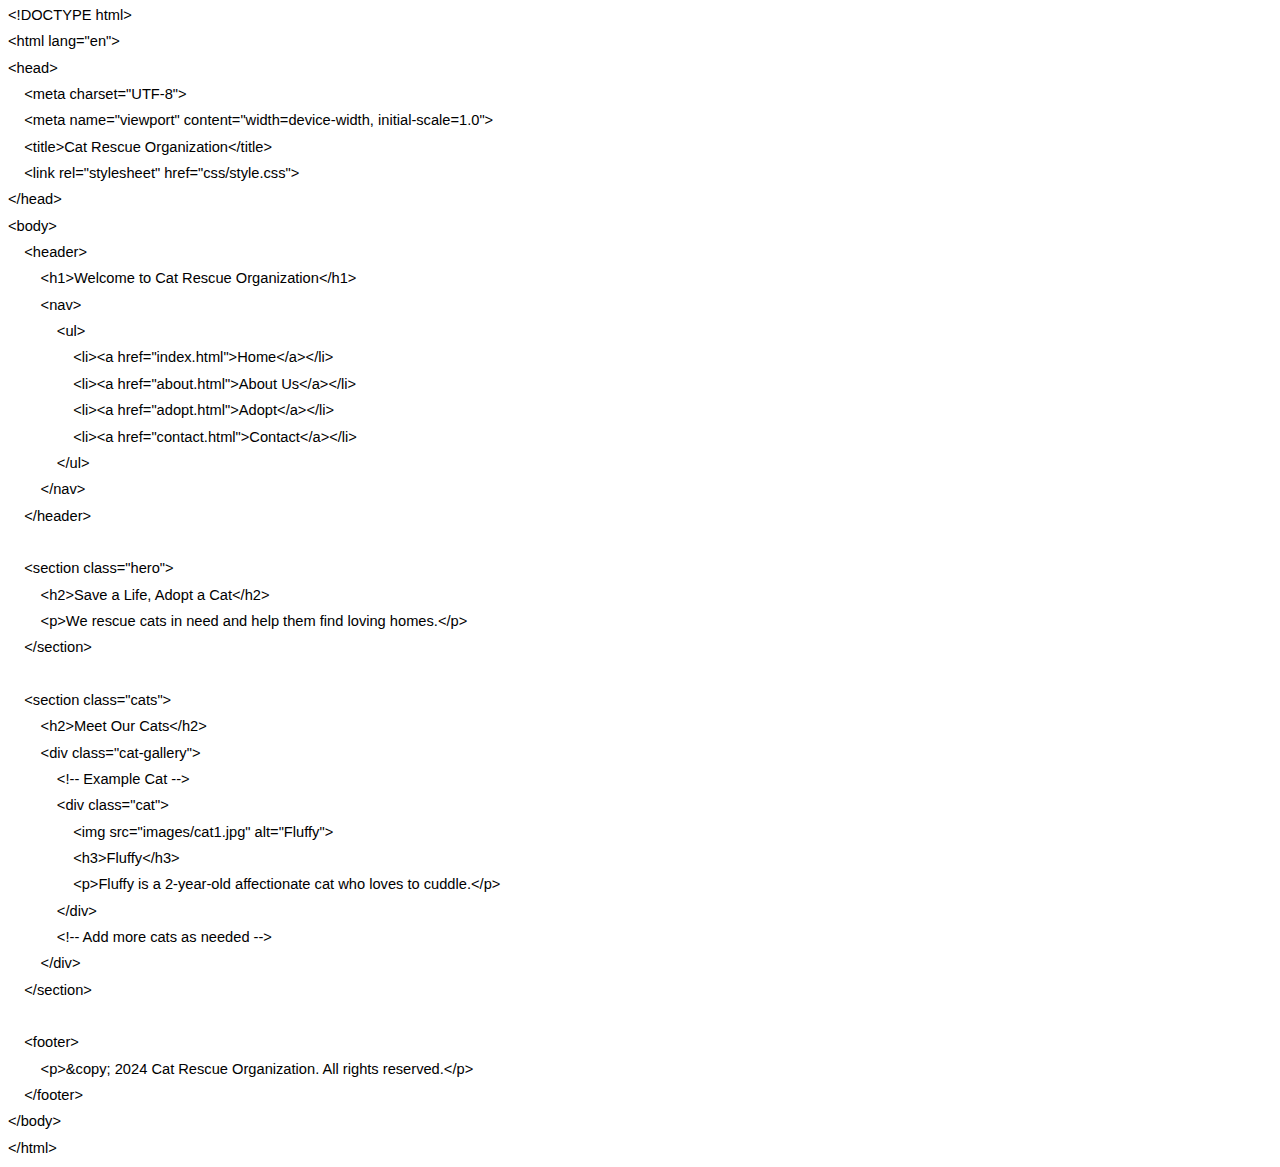
<file: index.htm>
<html>

<head>
<meta http-equiv=Content-Type content="text/html; charset=windows-1252">
<meta name=Generator content="Microsoft Word 15 (filtered)">
<style>
<!--
 /* Font Definitions */
 @font-face
	{font-family:"Cambria Math";
	panose-1:2 4 5 3 5 4 6 3 2 4;}
@font-face
	{font-family:Aptos;}
 /* Style Definitions */
 p.MsoNormal, li.MsoNormal, div.MsoNormal
	{margin-top:0cm;
	margin-right:0cm;
	margin-bottom:8.0pt;
	margin-left:0cm;
	line-height:107%;
	font-size:11.0pt;
	font-family:"Aptos",sans-serif;}
.MsoChpDefault
	{font-size:11.0pt;}
.MsoPapDefault
	{margin-bottom:8.0pt;
	line-height:107%;}
@page WordSection1
	{size:595.3pt 841.9pt;
	margin:72.0pt 72.0pt 72.0pt 72.0pt;}
div.WordSection1
	{page:WordSection1;}
-->
</style>

</head>

<body lang=EN-AU style='word-wrap:break-word'>

<div class=WordSection1>

<p class=MsoNormal>&lt;!DOCTYPE html&gt;</p>

<p class=MsoNormal>&lt;html lang=&quot;en&quot;&gt;</p>

<p class=MsoNormal>&lt;head&gt;</p>

<p class=MsoNormal>��� &lt;meta charset=&quot;UTF-8&quot;&gt;</p>

<p class=MsoNormal>��� &lt;meta name=&quot;viewport&quot;
content=&quot;width=device-width, initial-scale=1.0&quot;&gt;</p>

<p class=MsoNormal>��� &lt;title&gt;Cat Rescue Organization&lt;/title&gt;</p>

<p class=MsoNormal>��� &lt;link rel=&quot;stylesheet&quot;
href=&quot;css/style.css&quot;&gt;</p>

<p class=MsoNormal>&lt;/head&gt;</p>

<p class=MsoNormal>&lt;body&gt;</p>

<p class=MsoNormal>��� &lt;header&gt;</p>

<p class=MsoNormal>������� &lt;h1&gt;Welcome to Cat Rescue
Organization&lt;/h1&gt;</p>

<p class=MsoNormal>������� &lt;nav&gt;</p>

<p class=MsoNormal>����������� &lt;ul&gt;</p>

<p class=MsoNormal>��������������� &lt;li&gt;&lt;a
href=&quot;index.html&quot;&gt;Home&lt;/a&gt;&lt;/li&gt;</p>

<p class=MsoNormal>��������������� &lt;li&gt;&lt;a
href=&quot;about.html&quot;&gt;About Us&lt;/a&gt;&lt;/li&gt;</p>

<p class=MsoNormal>��������������� &lt;li&gt;&lt;a
href=&quot;adopt.html&quot;&gt;Adopt&lt;/a&gt;&lt;/li&gt;</p>

<p class=MsoNormal>��������������� &lt;li&gt;&lt;a
href=&quot;contact.html&quot;&gt;Contact&lt;/a&gt;&lt;/li&gt;</p>

<p class=MsoNormal>����������� &lt;/ul&gt;</p>

<p class=MsoNormal>������� &lt;/nav&gt;</p>

<p class=MsoNormal>��� &lt;/header&gt;</p>

<p class=MsoNormal>��� </p>

<p class=MsoNormal>��� &lt;section class=&quot;hero&quot;&gt;</p>

<p class=MsoNormal>������� &lt;h2&gt;Save a Life, Adopt a Cat&lt;/h2&gt;</p>

<p class=MsoNormal>������� &lt;p&gt;We rescue cats in need and help them find
loving homes.&lt;/p&gt;</p>

<p class=MsoNormal>��� &lt;/section&gt;</p>

<p class=MsoNormal>&nbsp;</p>

<p class=MsoNormal>��� &lt;section class=&quot;cats&quot;&gt;</p>

<p class=MsoNormal>������� &lt;h2&gt;Meet Our Cats&lt;/h2&gt;</p>

<p class=MsoNormal>������� &lt;div class=&quot;cat-gallery&quot;&gt;</p>

<p class=MsoNormal>����������� &lt;!-- Example Cat --&gt;</p>

<p class=MsoNormal>����������� &lt;div class=&quot;cat&quot;&gt;</p>

<p class=MsoNormal>��������������� &lt;img src=&quot;images/cat1.jpg&quot;
alt=&quot;Fluffy&quot;&gt;</p>

<p class=MsoNormal>��������������� &lt;h3&gt;Fluffy&lt;/h3&gt;</p>

<p class=MsoNormal>��������������� &lt;p&gt;Fluffy is a 2-year-old affectionate
cat who loves to cuddle.&lt;/p&gt;</p>

<p class=MsoNormal>����������� &lt;/div&gt;</p>

<p class=MsoNormal>����������� &lt;!-- Add more cats as needed --&gt;</p>

<p class=MsoNormal>������� &lt;/div&gt;</p>

<p class=MsoNormal>��� &lt;/section&gt;</p>

<p class=MsoNormal>&nbsp;</p>

<p class=MsoNormal>��� &lt;footer&gt;</p>

<p class=MsoNormal>������� &lt;p&gt;&amp;copy; 2024 Cat Rescue Organization.
All rights reserved.&lt;/p&gt;</p>

<p class=MsoNormal>��� &lt;/footer&gt;</p>

<p class=MsoNormal>&lt;/body&gt;</p>

<p class=MsoNormal>&lt;/html&gt;</p>

</div>

</body>

</html>
</file>
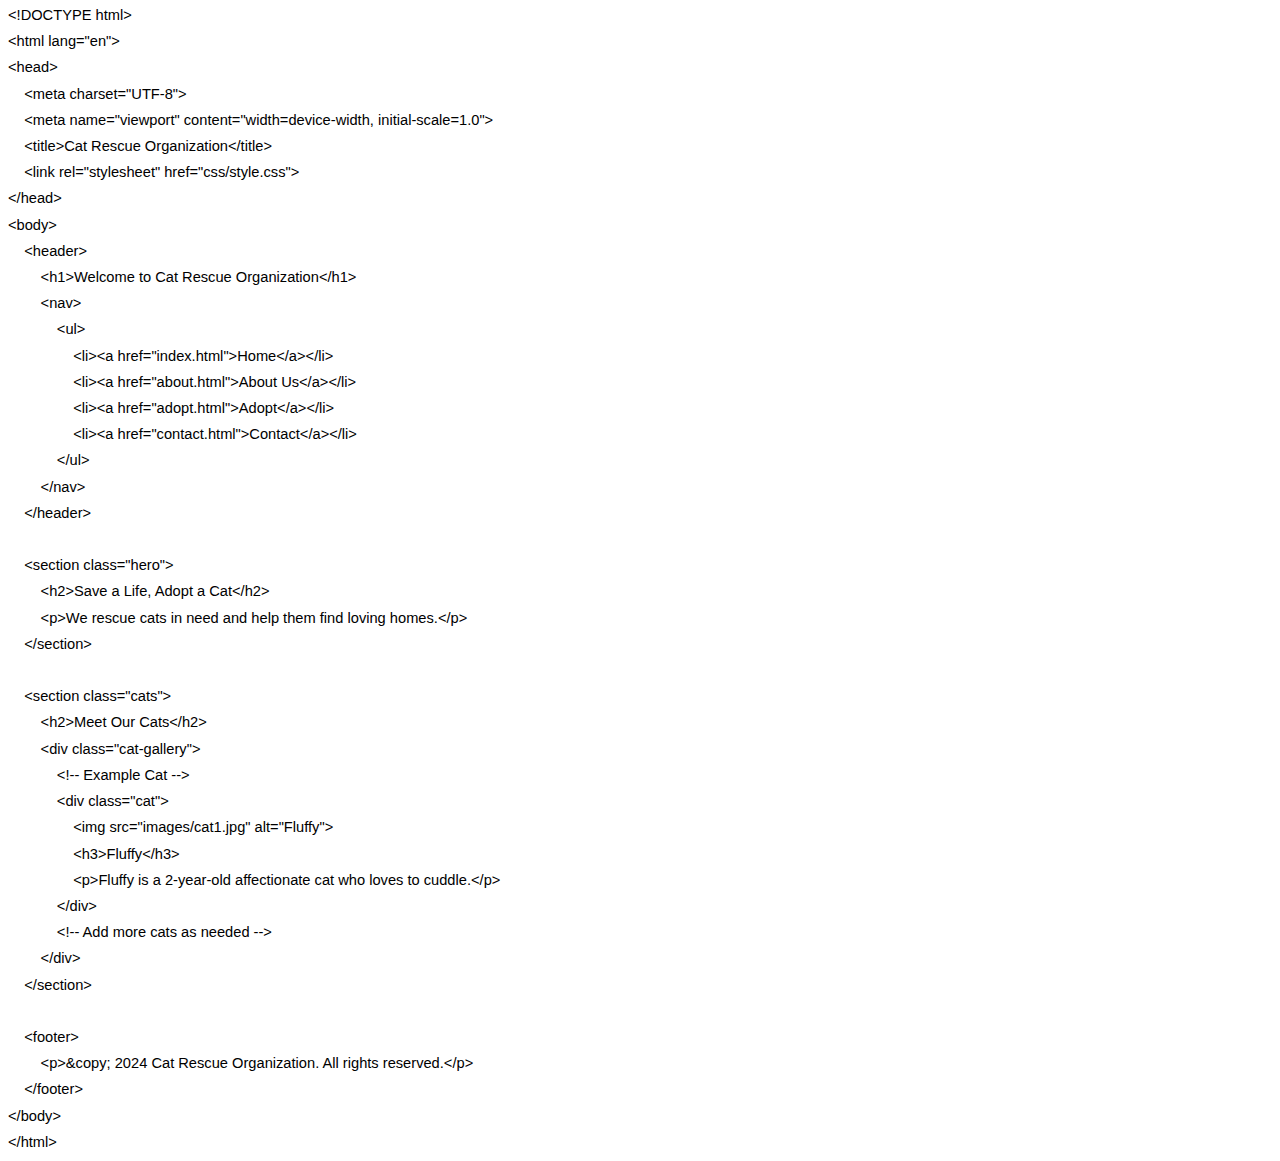
<file: index.html>
<html xmlns:v="urn:schemas-microsoft-com:vml"
xmlns:o="urn:schemas-microsoft-com:office:office"
xmlns:w="urn:schemas-microsoft-com:office:word"
xmlns:m="http://schemas.microsoft.com/office/2004/12/omml"
xmlns="http://www.w3.org/TR/REC-html40">

<head>
<meta http-equiv=Content-Type content="text/html; charset=windows-1252">
<meta name=ProgId content=Word.Document>
<meta name=Generator content="Microsoft Word 15">
<meta name=Originator content="Microsoft Word 15">
<link rel=File-List href="index_files/filelist.xml">
<link rel=themeData href="index_files/themedata.thmx">
<link rel=colorSchemeMapping href="index_files/colorschememapping.xml">
<!--[if gte mso 9]><xml>
 <w:WordDocument>
  <w:TrackMoves>false</w:TrackMoves>
  <w:TrackFormatting/>
  <w:ValidateAgainstSchemas/>
  <w:SaveIfXMLInvalid>false</w:SaveIfXMLInvalid>
  <w:IgnoreMixedContent>false</w:IgnoreMixedContent>
  <w:AlwaysShowPlaceholderText>false</w:AlwaysShowPlaceholderText>
  <w:DoNotPromoteQF/>
  <w:LidThemeOther>EN-AU</w:LidThemeOther>
  <w:LidThemeAsian>X-NONE</w:LidThemeAsian>
  <w:LidThemeComplexScript>X-NONE</w:LidThemeComplexScript>
  <w:Compatibility>
   <w:BreakWrappedTables/>
   <w:SplitPgBreakAndParaMark/>
  </w:Compatibility>
  <w:DocumentVariables>
   <w:__Grammarly_42____i>H4sIAAAAAAAEAKtWckksSQxILCpxzi/NK1GyMqwFAAEhoTITAAAA</w:__Grammarly_42____i>
   <w:__Grammarly_42___1>H4sIAAAAAAAEAKtWcslP9kxRslIyNDY2szSxMLYwsTQ3NTIzNzBT0lEKTi0uzszPAykwrAUAmuXrvCwAAAA=</w:__Grammarly_42___1>
  </w:DocumentVariables>
  <w:BrowserLevel>MicrosoftInternetExplorer4</w:BrowserLevel>
  <m:mathPr>
   <m:mathFont m:val="Cambria Math"/>
   <m:brkBin m:val="before"/>
   <m:brkBinSub m:val="&#45;-"/>
   <m:smallFrac m:val="off"/>
   <m:dispDef/>
   <m:lMargin m:val="0"/>
   <m:rMargin m:val="0"/>
   <m:defJc m:val="centerGroup"/>
   <m:wrapIndent m:val="1440"/>
   <m:intLim m:val="subSup"/>
   <m:naryLim m:val="undOvr"/>
  </m:mathPr></w:WordDocument>
</xml><![endif]--><!--[if gte mso 9]><xml>
 <w:LatentStyles DefLockedState="false" DefUnhideWhenUsed="false"
  DefSemiHidden="false" DefQFormat="false" DefPriority="99"
  LatentStyleCount="376">
  <w:LsdException Locked="false" Priority="0" QFormat="true" Name="Normal"/>
  <w:LsdException Locked="false" Priority="9" QFormat="true" Name="heading 1"/>
  <w:LsdException Locked="false" Priority="9" SemiHidden="true"
   UnhideWhenUsed="true" QFormat="true" Name="heading 2"/>
  <w:LsdException Locked="false" Priority="9" SemiHidden="true"
   UnhideWhenUsed="true" QFormat="true" Name="heading 3"/>
  <w:LsdException Locked="false" Priority="9" SemiHidden="true"
   UnhideWhenUsed="true" QFormat="true" Name="heading 4"/>
  <w:LsdException Locked="false" Priority="9" SemiHidden="true"
   UnhideWhenUsed="true" QFormat="true" Name="heading 5"/>
  <w:LsdException Locked="false" Priority="9" SemiHidden="true"
   UnhideWhenUsed="true" QFormat="true" Name="heading 6"/>
  <w:LsdException Locked="false" Priority="9" SemiHidden="true"
   UnhideWhenUsed="true" QFormat="true" Name="heading 7"/>
  <w:LsdException Locked="false" Priority="9" SemiHidden="true"
   UnhideWhenUsed="true" QFormat="true" Name="heading 8"/>
  <w:LsdException Locked="false" Priority="9" SemiHidden="true"
   UnhideWhenUsed="true" QFormat="true" Name="heading 9"/>
  <w:LsdException Locked="false" SemiHidden="true" UnhideWhenUsed="true"
   Name="index 1"/>
  <w:LsdException Locked="false" SemiHidden="true" UnhideWhenUsed="true"
   Name="index 2"/>
  <w:LsdException Locked="false" SemiHidden="true" UnhideWhenUsed="true"
   Name="index 3"/>
  <w:LsdException Locked="false" SemiHidden="true" UnhideWhenUsed="true"
   Name="index 4"/>
  <w:LsdException Locked="false" SemiHidden="true" UnhideWhenUsed="true"
   Name="index 5"/>
  <w:LsdException Locked="false" SemiHidden="true" UnhideWhenUsed="true"
   Name="index 6"/>
  <w:LsdException Locked="false" SemiHidden="true" UnhideWhenUsed="true"
   Name="index 7"/>
  <w:LsdException Locked="false" SemiHidden="true" UnhideWhenUsed="true"
   Name="index 8"/>
  <w:LsdException Locked="false" SemiHidden="true" UnhideWhenUsed="true"
   Name="index 9"/>
  <w:LsdException Locked="false" Priority="39" SemiHidden="true"
   UnhideWhenUsed="true" Name="toc 1"/>
  <w:LsdException Locked="false" Priority="39" SemiHidden="true"
   UnhideWhenUsed="true" Name="toc 2"/>
  <w:LsdException Locked="false" Priority="39" SemiHidden="true"
   UnhideWhenUsed="true" Name="toc 3"/>
  <w:LsdException Locked="false" Priority="39" SemiHidden="true"
   UnhideWhenUsed="true" Name="toc 4"/>
  <w:LsdException Locked="false" Priority="39" SemiHidden="true"
   UnhideWhenUsed="true" Name="toc 5"/>
  <w:LsdException Locked="false" Priority="39" SemiHidden="true"
   UnhideWhenUsed="true" Name="toc 6"/>
  <w:LsdException Locked="false" Priority="39" SemiHidden="true"
   UnhideWhenUsed="true" Name="toc 7"/>
  <w:LsdException Locked="false" Priority="39" SemiHidden="true"
   UnhideWhenUsed="true" Name="toc 8"/>
  <w:LsdException Locked="false" Priority="39" SemiHidden="true"
   UnhideWhenUsed="true" Name="toc 9"/>
  <w:LsdException Locked="false" SemiHidden="true" UnhideWhenUsed="true"
   Name="Normal Indent"/>
  <w:LsdException Locked="false" SemiHidden="true" UnhideWhenUsed="true"
   Name="footnote text"/>
  <w:LsdException Locked="false" SemiHidden="true" UnhideWhenUsed="true"
   Name="annotation text"/>
  <w:LsdException Locked="false" SemiHidden="true" UnhideWhenUsed="true"
   Name="header"/>
  <w:LsdException Locked="false" SemiHidden="true" UnhideWhenUsed="true"
   Name="footer"/>
  <w:LsdException Locked="false" SemiHidden="true" UnhideWhenUsed="true"
   Name="index heading"/>
  <w:LsdException Locked="false" Priority="35" SemiHidden="true"
   UnhideWhenUsed="true" QFormat="true" Name="caption"/>
  <w:LsdException Locked="false" SemiHidden="true" UnhideWhenUsed="true"
   Name="table of figures"/>
  <w:LsdException Locked="false" SemiHidden="true" UnhideWhenUsed="true"
   Name="envelope address"/>
  <w:LsdException Locked="false" SemiHidden="true" UnhideWhenUsed="true"
   Name="envelope return"/>
  <w:LsdException Locked="false" SemiHidden="true" UnhideWhenUsed="true"
   Name="footnote reference"/>
  <w:LsdException Locked="false" SemiHidden="true" UnhideWhenUsed="true"
   Name="annotation reference"/>
  <w:LsdException Locked="false" SemiHidden="true" UnhideWhenUsed="true"
   Name="line number"/>
  <w:LsdException Locked="false" SemiHidden="true" UnhideWhenUsed="true"
   Name="page number"/>
  <w:LsdException Locked="false" SemiHidden="true" UnhideWhenUsed="true"
   Name="endnote reference"/>
  <w:LsdException Locked="false" SemiHidden="true" UnhideWhenUsed="true"
   Name="endnote text"/>
  <w:LsdException Locked="false" SemiHidden="true" UnhideWhenUsed="true"
   Name="table of authorities"/>
  <w:LsdException Locked="false" SemiHidden="true" UnhideWhenUsed="true"
   Name="macro"/>
  <w:LsdException Locked="false" SemiHidden="true" UnhideWhenUsed="true"
   Name="toa heading"/>
  <w:LsdException Locked="false" SemiHidden="true" UnhideWhenUsed="true"
   Name="List"/>
  <w:LsdException Locked="false" SemiHidden="true" UnhideWhenUsed="true"
   Name="List Bullet"/>
  <w:LsdException Locked="false" SemiHidden="true" UnhideWhenUsed="true"
   Name="List Number"/>
  <w:LsdException Locked="false" SemiHidden="true" UnhideWhenUsed="true"
   Name="List 2"/>
  <w:LsdException Locked="false" SemiHidden="true" UnhideWhenUsed="true"
   Name="List 3"/>
  <w:LsdException Locked="false" SemiHidden="true" UnhideWhenUsed="true"
   Name="List 4"/>
  <w:LsdException Locked="false" SemiHidden="true" UnhideWhenUsed="true"
   Name="List 5"/>
  <w:LsdException Locked="false" SemiHidden="true" UnhideWhenUsed="true"
   Name="List Bullet 2"/>
  <w:LsdException Locked="false" SemiHidden="true" UnhideWhenUsed="true"
   Name="List Bullet 3"/>
  <w:LsdException Locked="false" SemiHidden="true" UnhideWhenUsed="true"
   Name="List Bullet 4"/>
  <w:LsdException Locked="false" SemiHidden="true" UnhideWhenUsed="true"
   Name="List Bullet 5"/>
  <w:LsdException Locked="false" SemiHidden="true" UnhideWhenUsed="true"
   Name="List Number 2"/>
  <w:LsdException Locked="false" SemiHidden="true" UnhideWhenUsed="true"
   Name="List Number 3"/>
  <w:LsdException Locked="false" SemiHidden="true" UnhideWhenUsed="true"
   Name="List Number 4"/>
  <w:LsdException Locked="false" SemiHidden="true" UnhideWhenUsed="true"
   Name="List Number 5"/>
  <w:LsdException Locked="false" Priority="10" QFormat="true" Name="Title"/>
  <w:LsdException Locked="false" SemiHidden="true" UnhideWhenUsed="true"
   Name="Closing"/>
  <w:LsdException Locked="false" SemiHidden="true" UnhideWhenUsed="true"
   Name="Signature"/>
  <w:LsdException Locked="false" Priority="1" SemiHidden="true"
   UnhideWhenUsed="true" Name="Default Paragraph Font"/>
  <w:LsdException Locked="false" SemiHidden="true" UnhideWhenUsed="true"
   Name="Body Text"/>
  <w:LsdException Locked="false" SemiHidden="true" UnhideWhenUsed="true"
   Name="Body Text Indent"/>
  <w:LsdException Locked="false" SemiHidden="true" UnhideWhenUsed="true"
   Name="List Continue"/>
  <w:LsdException Locked="false" SemiHidden="true" UnhideWhenUsed="true"
   Name="List Continue 2"/>
  <w:LsdException Locked="false" SemiHidden="true" UnhideWhenUsed="true"
   Name="List Continue 3"/>
  <w:LsdException Locked="false" SemiHidden="true" UnhideWhenUsed="true"
   Name="List Continue 4"/>
  <w:LsdException Locked="false" SemiHidden="true" UnhideWhenUsed="true"
   Name="List Continue 5"/>
  <w:LsdException Locked="false" SemiHidden="true" UnhideWhenUsed="true"
   Name="Message Header"/>
  <w:LsdException Locked="false" Priority="11" QFormat="true" Name="Subtitle"/>
  <w:LsdException Locked="false" SemiHidden="true" UnhideWhenUsed="true"
   Name="Salutation"/>
  <w:LsdException Locked="false" SemiHidden="true" UnhideWhenUsed="true"
   Name="Date"/>
  <w:LsdException Locked="false" SemiHidden="true" UnhideWhenUsed="true"
   Name="Body Text First Indent"/>
  <w:LsdException Locked="false" SemiHidden="true" UnhideWhenUsed="true"
   Name="Body Text First Indent 2"/>
  <w:LsdException Locked="false" SemiHidden="true" UnhideWhenUsed="true"
   Name="Note Heading"/>
  <w:LsdException Locked="false" SemiHidden="true" UnhideWhenUsed="true"
   Name="Body Text 2"/>
  <w:LsdException Locked="false" SemiHidden="true" UnhideWhenUsed="true"
   Name="Body Text 3"/>
  <w:LsdException Locked="false" SemiHidden="true" UnhideWhenUsed="true"
   Name="Body Text Indent 2"/>
  <w:LsdException Locked="false" SemiHidden="true" UnhideWhenUsed="true"
   Name="Body Text Indent 3"/>
  <w:LsdException Locked="false" SemiHidden="true" UnhideWhenUsed="true"
   Name="Block Text"/>
  <w:LsdException Locked="false" SemiHidden="true" UnhideWhenUsed="true"
   Name="Hyperlink"/>
  <w:LsdException Locked="false" SemiHidden="true" UnhideWhenUsed="true"
   Name="FollowedHyperlink"/>
  <w:LsdException Locked="false" Priority="22" QFormat="true" Name="Strong"/>
  <w:LsdException Locked="false" Priority="20" QFormat="true" Name="Emphasis"/>
  <w:LsdException Locked="false" SemiHidden="true" UnhideWhenUsed="true"
   Name="Document Map"/>
  <w:LsdException Locked="false" SemiHidden="true" UnhideWhenUsed="true"
   Name="Plain Text"/>
  <w:LsdException Locked="false" SemiHidden="true" UnhideWhenUsed="true"
   Name="E-mail Signature"/>
  <w:LsdException Locked="false" SemiHidden="true" UnhideWhenUsed="true"
   Name="HTML Top of Form"/>
  <w:LsdException Locked="false" SemiHidden="true" UnhideWhenUsed="true"
   Name="HTML Bottom of Form"/>
  <w:LsdException Locked="false" SemiHidden="true" UnhideWhenUsed="true"
   Name="Normal (Web)"/>
  <w:LsdException Locked="false" SemiHidden="true" UnhideWhenUsed="true"
   Name="HTML Acronym"/>
  <w:LsdException Locked="false" SemiHidden="true" UnhideWhenUsed="true"
   Name="HTML Address"/>
  <w:LsdException Locked="false" SemiHidden="true" UnhideWhenUsed="true"
   Name="HTML Cite"/>
  <w:LsdException Locked="false" SemiHidden="true" UnhideWhenUsed="true"
   Name="HTML Code"/>
  <w:LsdException Locked="false" SemiHidden="true" UnhideWhenUsed="true"
   Name="HTML Definition"/>
  <w:LsdException Locked="false" SemiHidden="true" UnhideWhenUsed="true"
   Name="HTML Keyboard"/>
  <w:LsdException Locked="false" SemiHidden="true" UnhideWhenUsed="true"
   Name="HTML Preformatted"/>
  <w:LsdException Locked="false" SemiHidden="true" UnhideWhenUsed="true"
   Name="HTML Sample"/>
  <w:LsdException Locked="false" SemiHidden="true" UnhideWhenUsed="true"
   Name="HTML Typewriter"/>
  <w:LsdException Locked="false" SemiHidden="true" UnhideWhenUsed="true"
   Name="HTML Variable"/>
  <w:LsdException Locked="false" SemiHidden="true" UnhideWhenUsed="true"
   Name="Normal Table"/>
  <w:LsdException Locked="false" SemiHidden="true" UnhideWhenUsed="true"
   Name="annotation subject"/>
  <w:LsdException Locked="false" SemiHidden="true" UnhideWhenUsed="true"
   Name="No List"/>
  <w:LsdException Locked="false" SemiHidden="true" UnhideWhenUsed="true"
   Name="Outline List 1"/>
  <w:LsdException Locked="false" SemiHidden="true" UnhideWhenUsed="true"
   Name="Outline List 2"/>
  <w:LsdException Locked="false" SemiHidden="true" UnhideWhenUsed="true"
   Name="Outline List 3"/>
  <w:LsdException Locked="false" SemiHidden="true" UnhideWhenUsed="true"
   Name="Table Simple 1"/>
  <w:LsdException Locked="false" SemiHidden="true" UnhideWhenUsed="true"
   Name="Table Simple 2"/>
  <w:LsdException Locked="false" SemiHidden="true" UnhideWhenUsed="true"
   Name="Table Simple 3"/>
  <w:LsdException Locked="false" SemiHidden="true" UnhideWhenUsed="true"
   Name="Table Classic 1"/>
  <w:LsdException Locked="false" SemiHidden="true" UnhideWhenUsed="true"
   Name="Table Classic 2"/>
  <w:LsdException Locked="false" SemiHidden="true" UnhideWhenUsed="true"
   Name="Table Classic 3"/>
  <w:LsdException Locked="false" SemiHidden="true" UnhideWhenUsed="true"
   Name="Table Classic 4"/>
  <w:LsdException Locked="false" SemiHidden="true" UnhideWhenUsed="true"
   Name="Table Colorful 1"/>
  <w:LsdException Locked="false" SemiHidden="true" UnhideWhenUsed="true"
   Name="Table Colorful 2"/>
  <w:LsdException Locked="false" SemiHidden="true" UnhideWhenUsed="true"
   Name="Table Colorful 3"/>
  <w:LsdException Locked="false" SemiHidden="true" UnhideWhenUsed="true"
   Name="Table Columns 1"/>
  <w:LsdException Locked="false" SemiHidden="true" UnhideWhenUsed="true"
   Name="Table Columns 2"/>
  <w:LsdException Locked="false" SemiHidden="true" UnhideWhenUsed="true"
   Name="Table Columns 3"/>
  <w:LsdException Locked="false" SemiHidden="true" UnhideWhenUsed="true"
   Name="Table Columns 4"/>
  <w:LsdException Locked="false" SemiHidden="true" UnhideWhenUsed="true"
   Name="Table Columns 5"/>
  <w:LsdException Locked="false" SemiHidden="true" UnhideWhenUsed="true"
   Name="Table Grid 1"/>
  <w:LsdException Locked="false" SemiHidden="true" UnhideWhenUsed="true"
   Name="Table Grid 2"/>
  <w:LsdException Locked="false" SemiHidden="true" UnhideWhenUsed="true"
   Name="Table Grid 3"/>
  <w:LsdException Locked="false" SemiHidden="true" UnhideWhenUsed="true"
   Name="Table Grid 4"/>
  <w:LsdException Locked="false" SemiHidden="true" UnhideWhenUsed="true"
   Name="Table Grid 5"/>
  <w:LsdException Locked="false" SemiHidden="true" UnhideWhenUsed="true"
   Name="Table Grid 6"/>
  <w:LsdException Locked="false" SemiHidden="true" UnhideWhenUsed="true"
   Name="Table Grid 7"/>
  <w:LsdException Locked="false" SemiHidden="true" UnhideWhenUsed="true"
   Name="Table Grid 8"/>
  <w:LsdException Locked="false" SemiHidden="true" UnhideWhenUsed="true"
   Name="Table List 1"/>
  <w:LsdException Locked="false" SemiHidden="true" UnhideWhenUsed="true"
   Name="Table List 2"/>
  <w:LsdException Locked="false" SemiHidden="true" UnhideWhenUsed="true"
   Name="Table List 3"/>
  <w:LsdException Locked="false" SemiHidden="true" UnhideWhenUsed="true"
   Name="Table List 4"/>
  <w:LsdException Locked="false" SemiHidden="true" UnhideWhenUsed="true"
   Name="Table List 5"/>
  <w:LsdException Locked="false" SemiHidden="true" UnhideWhenUsed="true"
   Name="Table List 6"/>
  <w:LsdException Locked="false" SemiHidden="true" UnhideWhenUsed="true"
   Name="Table List 7"/>
  <w:LsdException Locked="false" SemiHidden="true" UnhideWhenUsed="true"
   Name="Table List 8"/>
  <w:LsdException Locked="false" SemiHidden="true" UnhideWhenUsed="true"
   Name="Table 3D effects 1"/>
  <w:LsdException Locked="false" SemiHidden="true" UnhideWhenUsed="true"
   Name="Table 3D effects 2"/>
  <w:LsdException Locked="false" SemiHidden="true" UnhideWhenUsed="true"
   Name="Table 3D effects 3"/>
  <w:LsdException Locked="false" SemiHidden="true" UnhideWhenUsed="true"
   Name="Table Contemporary"/>
  <w:LsdException Locked="false" SemiHidden="true" UnhideWhenUsed="true"
   Name="Table Elegant"/>
  <w:LsdException Locked="false" SemiHidden="true" UnhideWhenUsed="true"
   Name="Table Professional"/>
  <w:LsdException Locked="false" SemiHidden="true" UnhideWhenUsed="true"
   Name="Table Subtle 1"/>
  <w:LsdException Locked="false" SemiHidden="true" UnhideWhenUsed="true"
   Name="Table Subtle 2"/>
  <w:LsdException Locked="false" SemiHidden="true" UnhideWhenUsed="true"
   Name="Table Web 1"/>
  <w:LsdException Locked="false" SemiHidden="true" UnhideWhenUsed="true"
   Name="Table Web 2"/>
  <w:LsdException Locked="false" SemiHidden="true" UnhideWhenUsed="true"
   Name="Table Web 3"/>
  <w:LsdException Locked="false" SemiHidden="true" UnhideWhenUsed="true"
   Name="Balloon Text"/>
  <w:LsdException Locked="false" Priority="39" Name="Table Grid"/>
  <w:LsdException Locked="false" SemiHidden="true" UnhideWhenUsed="true"
   Name="Table Theme"/>
  <w:LsdException Locked="false" SemiHidden="true" Name="Placeholder Text"/>
  <w:LsdException Locked="false" Priority="1" QFormat="true" Name="No Spacing"/>
  <w:LsdException Locked="false" Priority="60" Name="Light Shading"/>
  <w:LsdException Locked="false" Priority="61" Name="Light List"/>
  <w:LsdException Locked="false" Priority="62" Name="Light Grid"/>
  <w:LsdException Locked="false" Priority="63" Name="Medium Shading 1"/>
  <w:LsdException Locked="false" Priority="64" Name="Medium Shading 2"/>
  <w:LsdException Locked="false" Priority="65" Name="Medium List 1"/>
  <w:LsdException Locked="false" Priority="66" Name="Medium List 2"/>
  <w:LsdException Locked="false" Priority="67" Name="Medium Grid 1"/>
  <w:LsdException Locked="false" Priority="68" Name="Medium Grid 2"/>
  <w:LsdException Locked="false" Priority="69" Name="Medium Grid 3"/>
  <w:LsdException Locked="false" Priority="70" Name="Dark List"/>
  <w:LsdException Locked="false" Priority="71" Name="Colorful Shading"/>
  <w:LsdException Locked="false" Priority="72" Name="Colorful List"/>
  <w:LsdException Locked="false" Priority="73" Name="Colorful Grid"/>
  <w:LsdException Locked="false" Priority="60" Name="Light Shading Accent 1"/>
  <w:LsdException Locked="false" Priority="61" Name="Light List Accent 1"/>
  <w:LsdException Locked="false" Priority="62" Name="Light Grid Accent 1"/>
  <w:LsdException Locked="false" Priority="63" Name="Medium Shading 1 Accent 1"/>
  <w:LsdException Locked="false" Priority="64" Name="Medium Shading 2 Accent 1"/>
  <w:LsdException Locked="false" Priority="65" Name="Medium List 1 Accent 1"/>
  <w:LsdException Locked="false" SemiHidden="true" Name="Revision"/>
  <w:LsdException Locked="false" Priority="34" QFormat="true"
   Name="List Paragraph"/>
  <w:LsdException Locked="false" Priority="29" QFormat="true" Name="Quote"/>
  <w:LsdException Locked="false" Priority="30" QFormat="true"
   Name="Intense Quote"/>
  <w:LsdException Locked="false" Priority="66" Name="Medium List 2 Accent 1"/>
  <w:LsdException Locked="false" Priority="67" Name="Medium Grid 1 Accent 1"/>
  <w:LsdException Locked="false" Priority="68" Name="Medium Grid 2 Accent 1"/>
  <w:LsdException Locked="false" Priority="69" Name="Medium Grid 3 Accent 1"/>
  <w:LsdException Locked="false" Priority="70" Name="Dark List Accent 1"/>
  <w:LsdException Locked="false" Priority="71" Name="Colorful Shading Accent 1"/>
  <w:LsdException Locked="false" Priority="72" Name="Colorful List Accent 1"/>
  <w:LsdException Locked="false" Priority="73" Name="Colorful Grid Accent 1"/>
  <w:LsdException Locked="false" Priority="60" Name="Light Shading Accent 2"/>
  <w:LsdException Locked="false" Priority="61" Name="Light List Accent 2"/>
  <w:LsdException Locked="false" Priority="62" Name="Light Grid Accent 2"/>
  <w:LsdException Locked="false" Priority="63" Name="Medium Shading 1 Accent 2"/>
  <w:LsdException Locked="false" Priority="64" Name="Medium Shading 2 Accent 2"/>
  <w:LsdException Locked="false" Priority="65" Name="Medium List 1 Accent 2"/>
  <w:LsdException Locked="false" Priority="66" Name="Medium List 2 Accent 2"/>
  <w:LsdException Locked="false" Priority="67" Name="Medium Grid 1 Accent 2"/>
  <w:LsdException Locked="false" Priority="68" Name="Medium Grid 2 Accent 2"/>
  <w:LsdException Locked="false" Priority="69" Name="Medium Grid 3 Accent 2"/>
  <w:LsdException Locked="false" Priority="70" Name="Dark List Accent 2"/>
  <w:LsdException Locked="false" Priority="71" Name="Colorful Shading Accent 2"/>
  <w:LsdException Locked="false" Priority="72" Name="Colorful List Accent 2"/>
  <w:LsdException Locked="false" Priority="73" Name="Colorful Grid Accent 2"/>
  <w:LsdException Locked="false" Priority="60" Name="Light Shading Accent 3"/>
  <w:LsdException Locked="false" Priority="61" Name="Light List Accent 3"/>
  <w:LsdException Locked="false" Priority="62" Name="Light Grid Accent 3"/>
  <w:LsdException Locked="false" Priority="63" Name="Medium Shading 1 Accent 3"/>
  <w:LsdException Locked="false" Priority="64" Name="Medium Shading 2 Accent 3"/>
  <w:LsdException Locked="false" Priority="65" Name="Medium List 1 Accent 3"/>
  <w:LsdException Locked="false" Priority="66" Name="Medium List 2 Accent 3"/>
  <w:LsdException Locked="false" Priority="67" Name="Medium Grid 1 Accent 3"/>
  <w:LsdException Locked="false" Priority="68" Name="Medium Grid 2 Accent 3"/>
  <w:LsdException Locked="false" Priority="69" Name="Medium Grid 3 Accent 3"/>
  <w:LsdException Locked="false" Priority="70" Name="Dark List Accent 3"/>
  <w:LsdException Locked="false" Priority="71" Name="Colorful Shading Accent 3"/>
  <w:LsdException Locked="false" Priority="72" Name="Colorful List Accent 3"/>
  <w:LsdException Locked="false" Priority="73" Name="Colorful Grid Accent 3"/>
  <w:LsdException Locked="false" Priority="60" Name="Light Shading Accent 4"/>
  <w:LsdException Locked="false" Priority="61" Name="Light List Accent 4"/>
  <w:LsdException Locked="false" Priority="62" Name="Light Grid Accent 4"/>
  <w:LsdException Locked="false" Priority="63" Name="Medium Shading 1 Accent 4"/>
  <w:LsdException Locked="false" Priority="64" Name="Medium Shading 2 Accent 4"/>
  <w:LsdException Locked="false" Priority="65" Name="Medium List 1 Accent 4"/>
  <w:LsdException Locked="false" Priority="66" Name="Medium List 2 Accent 4"/>
  <w:LsdException Locked="false" Priority="67" Name="Medium Grid 1 Accent 4"/>
  <w:LsdException Locked="false" Priority="68" Name="Medium Grid 2 Accent 4"/>
  <w:LsdException Locked="false" Priority="69" Name="Medium Grid 3 Accent 4"/>
  <w:LsdException Locked="false" Priority="70" Name="Dark List Accent 4"/>
  <w:LsdException Locked="false" Priority="71" Name="Colorful Shading Accent 4"/>
  <w:LsdException Locked="false" Priority="72" Name="Colorful List Accent 4"/>
  <w:LsdException Locked="false" Priority="73" Name="Colorful Grid Accent 4"/>
  <w:LsdException Locked="false" Priority="60" Name="Light Shading Accent 5"/>
  <w:LsdException Locked="false" Priority="61" Name="Light List Accent 5"/>
  <w:LsdException Locked="false" Priority="62" Name="Light Grid Accent 5"/>
  <w:LsdException Locked="false" Priority="63" Name="Medium Shading 1 Accent 5"/>
  <w:LsdException Locked="false" Priority="64" Name="Medium Shading 2 Accent 5"/>
  <w:LsdException Locked="false" Priority="65" Name="Medium List 1 Accent 5"/>
  <w:LsdException Locked="false" Priority="66" Name="Medium List 2 Accent 5"/>
  <w:LsdException Locked="false" Priority="67" Name="Medium Grid 1 Accent 5"/>
  <w:LsdException Locked="false" Priority="68" Name="Medium Grid 2 Accent 5"/>
  <w:LsdException Locked="false" Priority="69" Name="Medium Grid 3 Accent 5"/>
  <w:LsdException Locked="false" Priority="70" Name="Dark List Accent 5"/>
  <w:LsdException Locked="false" Priority="71" Name="Colorful Shading Accent 5"/>
  <w:LsdException Locked="false" Priority="72" Name="Colorful List Accent 5"/>
  <w:LsdException Locked="false" Priority="73" Name="Colorful Grid Accent 5"/>
  <w:LsdException Locked="false" Priority="60" Name="Light Shading Accent 6"/>
  <w:LsdException Locked="false" Priority="61" Name="Light List Accent 6"/>
  <w:LsdException Locked="false" Priority="62" Name="Light Grid Accent 6"/>
  <w:LsdException Locked="false" Priority="63" Name="Medium Shading 1 Accent 6"/>
  <w:LsdException Locked="false" Priority="64" Name="Medium Shading 2 Accent 6"/>
  <w:LsdException Locked="false" Priority="65" Name="Medium List 1 Accent 6"/>
  <w:LsdException Locked="false" Priority="66" Name="Medium List 2 Accent 6"/>
  <w:LsdException Locked="false" Priority="67" Name="Medium Grid 1 Accent 6"/>
  <w:LsdException Locked="false" Priority="68" Name="Medium Grid 2 Accent 6"/>
  <w:LsdException Locked="false" Priority="69" Name="Medium Grid 3 Accent 6"/>
  <w:LsdException Locked="false" Priority="70" Name="Dark List Accent 6"/>
  <w:LsdException Locked="false" Priority="71" Name="Colorful Shading Accent 6"/>
  <w:LsdException Locked="false" Priority="72" Name="Colorful List Accent 6"/>
  <w:LsdException Locked="false" Priority="73" Name="Colorful Grid Accent 6"/>
  <w:LsdException Locked="false" Priority="19" QFormat="true"
   Name="Subtle Emphasis"/>
  <w:LsdException Locked="false" Priority="21" QFormat="true"
   Name="Intense Emphasis"/>
  <w:LsdException Locked="false" Priority="31" QFormat="true"
   Name="Subtle Reference"/>
  <w:LsdException Locked="false" Priority="32" QFormat="true"
   Name="Intense Reference"/>
  <w:LsdException Locked="false" Priority="33" QFormat="true" Name="Book Title"/>
  <w:LsdException Locked="false" Priority="37" SemiHidden="true"
   UnhideWhenUsed="true" Name="Bibliography"/>
  <w:LsdException Locked="false" Priority="39" SemiHidden="true"
   UnhideWhenUsed="true" QFormat="true" Name="TOC Heading"/>
  <w:LsdException Locked="false" Priority="41" Name="Plain Table 1"/>
  <w:LsdException Locked="false" Priority="42" Name="Plain Table 2"/>
  <w:LsdException Locked="false" Priority="43" Name="Plain Table 3"/>
  <w:LsdException Locked="false" Priority="44" Name="Plain Table 4"/>
  <w:LsdException Locked="false" Priority="45" Name="Plain Table 5"/>
  <w:LsdException Locked="false" Priority="40" Name="Grid Table Light"/>
  <w:LsdException Locked="false" Priority="46" Name="Grid Table 1 Light"/>
  <w:LsdException Locked="false" Priority="47" Name="Grid Table 2"/>
  <w:LsdException Locked="false" Priority="48" Name="Grid Table 3"/>
  <w:LsdException Locked="false" Priority="49" Name="Grid Table 4"/>
  <w:LsdException Locked="false" Priority="50" Name="Grid Table 5 Dark"/>
  <w:LsdException Locked="false" Priority="51" Name="Grid Table 6 Colorful"/>
  <w:LsdException Locked="false" Priority="52" Name="Grid Table 7 Colorful"/>
  <w:LsdException Locked="false" Priority="46"
   Name="Grid Table 1 Light Accent 1"/>
  <w:LsdException Locked="false" Priority="47" Name="Grid Table 2 Accent 1"/>
  <w:LsdException Locked="false" Priority="48" Name="Grid Table 3 Accent 1"/>
  <w:LsdException Locked="false" Priority="49" Name="Grid Table 4 Accent 1"/>
  <w:LsdException Locked="false" Priority="50" Name="Grid Table 5 Dark Accent 1"/>
  <w:LsdException Locked="false" Priority="51"
   Name="Grid Table 6 Colorful Accent 1"/>
  <w:LsdException Locked="false" Priority="52"
   Name="Grid Table 7 Colorful Accent 1"/>
  <w:LsdException Locked="false" Priority="46"
   Name="Grid Table 1 Light Accent 2"/>
  <w:LsdException Locked="false" Priority="47" Name="Grid Table 2 Accent 2"/>
  <w:LsdException Locked="false" Priority="48" Name="Grid Table 3 Accent 2"/>
  <w:LsdException Locked="false" Priority="49" Name="Grid Table 4 Accent 2"/>
  <w:LsdException Locked="false" Priority="50" Name="Grid Table 5 Dark Accent 2"/>
  <w:LsdException Locked="false" Priority="51"
   Name="Grid Table 6 Colorful Accent 2"/>
  <w:LsdException Locked="false" Priority="52"
   Name="Grid Table 7 Colorful Accent 2"/>
  <w:LsdException Locked="false" Priority="46"
   Name="Grid Table 1 Light Accent 3"/>
  <w:LsdException Locked="false" Priority="47" Name="Grid Table 2 Accent 3"/>
  <w:LsdException Locked="false" Priority="48" Name="Grid Table 3 Accent 3"/>
  <w:LsdException Locked="false" Priority="49" Name="Grid Table 4 Accent 3"/>
  <w:LsdException Locked="false" Priority="50" Name="Grid Table 5 Dark Accent 3"/>
  <w:LsdException Locked="false" Priority="51"
   Name="Grid Table 6 Colorful Accent 3"/>
  <w:LsdException Locked="false" Priority="52"
   Name="Grid Table 7 Colorful Accent 3"/>
  <w:LsdException Locked="false" Priority="46"
   Name="Grid Table 1 Light Accent 4"/>
  <w:LsdException Locked="false" Priority="47" Name="Grid Table 2 Accent 4"/>
  <w:LsdException Locked="false" Priority="48" Name="Grid Table 3 Accent 4"/>
  <w:LsdException Locked="false" Priority="49" Name="Grid Table 4 Accent 4"/>
  <w:LsdException Locked="false" Priority="50" Name="Grid Table 5 Dark Accent 4"/>
  <w:LsdException Locked="false" Priority="51"
   Name="Grid Table 6 Colorful Accent 4"/>
  <w:LsdException Locked="false" Priority="52"
   Name="Grid Table 7 Colorful Accent 4"/>
  <w:LsdException Locked="false" Priority="46"
   Name="Grid Table 1 Light Accent 5"/>
  <w:LsdException Locked="false" Priority="47" Name="Grid Table 2 Accent 5"/>
  <w:LsdException Locked="false" Priority="48" Name="Grid Table 3 Accent 5"/>
  <w:LsdException Locked="false" Priority="49" Name="Grid Table 4 Accent 5"/>
  <w:LsdException Locked="false" Priority="50" Name="Grid Table 5 Dark Accent 5"/>
  <w:LsdException Locked="false" Priority="51"
   Name="Grid Table 6 Colorful Accent 5"/>
  <w:LsdException Locked="false" Priority="52"
   Name="Grid Table 7 Colorful Accent 5"/>
  <w:LsdException Locked="false" Priority="46"
   Name="Grid Table 1 Light Accent 6"/>
  <w:LsdException Locked="false" Priority="47" Name="Grid Table 2 Accent 6"/>
  <w:LsdException Locked="false" Priority="48" Name="Grid Table 3 Accent 6"/>
  <w:LsdException Locked="false" Priority="49" Name="Grid Table 4 Accent 6"/>
  <w:LsdException Locked="false" Priority="50" Name="Grid Table 5 Dark Accent 6"/>
  <w:LsdException Locked="false" Priority="51"
   Name="Grid Table 6 Colorful Accent 6"/>
  <w:LsdException Locked="false" Priority="52"
   Name="Grid Table 7 Colorful Accent 6"/>
  <w:LsdException Locked="false" Priority="46" Name="List Table 1 Light"/>
  <w:LsdException Locked="false" Priority="47" Name="List Table 2"/>
  <w:LsdException Locked="false" Priority="48" Name="List Table 3"/>
  <w:LsdException Locked="false" Priority="49" Name="List Table 4"/>
  <w:LsdException Locked="false" Priority="50" Name="List Table 5 Dark"/>
  <w:LsdException Locked="false" Priority="51" Name="List Table 6 Colorful"/>
  <w:LsdException Locked="false" Priority="52" Name="List Table 7 Colorful"/>
  <w:LsdException Locked="false" Priority="46"
   Name="List Table 1 Light Accent 1"/>
  <w:LsdException Locked="false" Priority="47" Name="List Table 2 Accent 1"/>
  <w:LsdException Locked="false" Priority="48" Name="List Table 3 Accent 1"/>
  <w:LsdException Locked="false" Priority="49" Name="List Table 4 Accent 1"/>
  <w:LsdException Locked="false" Priority="50" Name="List Table 5 Dark Accent 1"/>
  <w:LsdException Locked="false" Priority="51"
   Name="List Table 6 Colorful Accent 1"/>
  <w:LsdException Locked="false" Priority="52"
   Name="List Table 7 Colorful Accent 1"/>
  <w:LsdException Locked="false" Priority="46"
   Name="List Table 1 Light Accent 2"/>
  <w:LsdException Locked="false" Priority="47" Name="List Table 2 Accent 2"/>
  <w:LsdException Locked="false" Priority="48" Name="List Table 3 Accent 2"/>
  <w:LsdException Locked="false" Priority="49" Name="List Table 4 Accent 2"/>
  <w:LsdException Locked="false" Priority="50" Name="List Table 5 Dark Accent 2"/>
  <w:LsdException Locked="false" Priority="51"
   Name="List Table 6 Colorful Accent 2"/>
  <w:LsdException Locked="false" Priority="52"
   Name="List Table 7 Colorful Accent 2"/>
  <w:LsdException Locked="false" Priority="46"
   Name="List Table 1 Light Accent 3"/>
  <w:LsdException Locked="false" Priority="47" Name="List Table 2 Accent 3"/>
  <w:LsdException Locked="false" Priority="48" Name="List Table 3 Accent 3"/>
  <w:LsdException Locked="false" Priority="49" Name="List Table 4 Accent 3"/>
  <w:LsdException Locked="false" Priority="50" Name="List Table 5 Dark Accent 3"/>
  <w:LsdException Locked="false" Priority="51"
   Name="List Table 6 Colorful Accent 3"/>
  <w:LsdException Locked="false" Priority="52"
   Name="List Table 7 Colorful Accent 3"/>
  <w:LsdException Locked="false" Priority="46"
   Name="List Table 1 Light Accent 4"/>
  <w:LsdException Locked="false" Priority="47" Name="List Table 2 Accent 4"/>
  <w:LsdException Locked="false" Priority="48" Name="List Table 3 Accent 4"/>
  <w:LsdException Locked="false" Priority="49" Name="List Table 4 Accent 4"/>
  <w:LsdException Locked="false" Priority="50" Name="List Table 5 Dark Accent 4"/>
  <w:LsdException Locked="false" Priority="51"
   Name="List Table 6 Colorful Accent 4"/>
  <w:LsdException Locked="false" Priority="52"
   Name="List Table 7 Colorful Accent 4"/>
  <w:LsdException Locked="false" Priority="46"
   Name="List Table 1 Light Accent 5"/>
  <w:LsdException Locked="false" Priority="47" Name="List Table 2 Accent 5"/>
  <w:LsdException Locked="false" Priority="48" Name="List Table 3 Accent 5"/>
  <w:LsdException Locked="false" Priority="49" Name="List Table 4 Accent 5"/>
  <w:LsdException Locked="false" Priority="50" Name="List Table 5 Dark Accent 5"/>
  <w:LsdException Locked="false" Priority="51"
   Name="List Table 6 Colorful Accent 5"/>
  <w:LsdException Locked="false" Priority="52"
   Name="List Table 7 Colorful Accent 5"/>
  <w:LsdException Locked="false" Priority="46"
   Name="List Table 1 Light Accent 6"/>
  <w:LsdException Locked="false" Priority="47" Name="List Table 2 Accent 6"/>
  <w:LsdException Locked="false" Priority="48" Name="List Table 3 Accent 6"/>
  <w:LsdException Locked="false" Priority="49" Name="List Table 4 Accent 6"/>
  <w:LsdException Locked="false" Priority="50" Name="List Table 5 Dark Accent 6"/>
  <w:LsdException Locked="false" Priority="51"
   Name="List Table 6 Colorful Accent 6"/>
  <w:LsdException Locked="false" Priority="52"
   Name="List Table 7 Colorful Accent 6"/>
  <w:LsdException Locked="false" SemiHidden="true" UnhideWhenUsed="true"
   Name="Mention"/>
  <w:LsdException Locked="false" SemiHidden="true" UnhideWhenUsed="true"
   Name="Smart Hyperlink"/>
  <w:LsdException Locked="false" SemiHidden="true" UnhideWhenUsed="true"
   Name="Hashtag"/>
  <w:LsdException Locked="false" SemiHidden="true" UnhideWhenUsed="true"
   Name="Unresolved Mention"/>
  <w:LsdException Locked="false" SemiHidden="true" UnhideWhenUsed="true"
   Name="Smart Link"/>
 </w:LatentStyles>
</xml><![endif]-->
<style>
<!--
 /* Font Definitions */
 @font-face
	{font-family:"Cambria Math";
	panose-1:2 4 5 3 5 4 6 3 2 4;
	mso-font-charset:0;
	mso-generic-font-family:roman;
	mso-font-pitch:variable;
	mso-font-signature:-536869121 1107305727 33554432 0 415 0;}
@font-face
	{font-family:Aptos;
	mso-font-charset:0;
	mso-generic-font-family:swiss;
	mso-font-pitch:variable;
	mso-font-signature:536871559 3 0 0 415 0;}
 /* Style Definitions */
 p.MsoNormal, li.MsoNormal, div.MsoNormal
	{mso-style-unhide:no;
	mso-style-qformat:yes;
	mso-style-parent:"";
	margin-top:0cm;
	margin-right:0cm;
	margin-bottom:8.0pt;
	margin-left:0cm;
	line-height:106%;
	mso-pagination:widow-orphan;
	font-size:11.0pt;
	font-family:"Aptos",sans-serif;
	mso-fareast-font-family:"Times New Roman";
	mso-fareast-theme-font:minor-fareast;
	mso-bidi-font-family:"Times New Roman";}
p.msonormal0, li.msonormal0, div.msonormal0
	{mso-style-name:msonormal;
	mso-style-unhide:no;
	mso-margin-top-alt:auto;
	margin-right:0cm;
	mso-margin-bottom-alt:auto;
	margin-left:0cm;
	mso-pagination:widow-orphan;
	font-size:12.0pt;
	font-family:"Times New Roman",serif;
	mso-fareast-font-family:"Times New Roman";
	mso-fareast-theme-font:minor-fareast;}
p.msochpdefault, li.msochpdefault, div.msochpdefault
	{mso-style-name:msochpdefault;
	mso-style-unhide:no;
	mso-margin-top-alt:auto;
	margin-right:0cm;
	mso-margin-bottom-alt:auto;
	margin-left:0cm;
	mso-pagination:widow-orphan;
	font-size:11.0pt;
	font-family:"Times New Roman",serif;
	mso-fareast-font-family:"Times New Roman";
	mso-fareast-theme-font:minor-fareast;}
p.msopapdefault, li.msopapdefault, div.msopapdefault
	{mso-style-name:msopapdefault;
	mso-style-unhide:no;
	mso-margin-top-alt:auto;
	margin-right:0cm;
	margin-bottom:8.0pt;
	margin-left:0cm;
	line-height:106%;
	mso-pagination:widow-orphan;
	font-size:12.0pt;
	font-family:"Times New Roman",serif;
	mso-fareast-font-family:"Times New Roman";
	mso-fareast-theme-font:minor-fareast;}
.MsoChpDefault
	{mso-style-type:export-only;
	mso-default-props:yes;
	mso-font-kerning:0pt;
	mso-ligatures:none;}
.MsoPapDefault
	{mso-style-type:export-only;
	margin-bottom:8.0pt;
	line-height:106%;}
@page WordSection1
	{size:595.3pt 841.9pt;
	margin:72.0pt 72.0pt 72.0pt 72.0pt;
	mso-header-margin:35.4pt;
	mso-footer-margin:35.4pt;
	mso-paper-source:0;}
div.WordSection1
	{page:WordSection1;}
-->
</style>
<!--[if gte mso 10]>
<style>
 /* Style Definitions */
 table.MsoNormalTable
	{mso-style-name:"Table Normal";
	mso-tstyle-rowband-size:0;
	mso-tstyle-colband-size:0;
	mso-style-noshow:yes;
	mso-style-priority:99;
	mso-style-parent:"";
	mso-padding-alt:0cm 5.4pt 0cm 5.4pt;
	mso-para-margin-top:0cm;
	mso-para-margin-right:0cm;
	mso-para-margin-bottom:8.0pt;
	mso-para-margin-left:0cm;
	line-height:106%;
	mso-pagination:widow-orphan;
	font-size:11.0pt;
	font-family:"Times New Roman",serif;}
</style>
<![endif]--><!--[if gte mso 9]><xml>
 <o:shapedefaults v:ext="edit" spidmax="1026"/>
</xml><![endif]--><!--[if gte mso 9]><xml>
 <o:shapelayout v:ext="edit">
  <o:idmap v:ext="edit" data="1"/>
 </o:shapelayout></xml><![endif]-->
</head>

<body lang=EN-AU style='tab-interval:36.0pt;word-wrap:break-word'>

<div class=WordSection1>

<p class=MsoNormal>&lt;!DOCTYPE html&gt;</p>

<p class=MsoNormal>&lt;html lang=&quot;en&quot;&gt;</p>

<p class=MsoNormal>&lt;head&gt;</p>

<p class=MsoNormal>&nbsp;&nbsp;&nbsp; &lt;meta charset=&quot;UTF-8&quot;&gt;</p>

<p class=MsoNormal>&nbsp;&nbsp;&nbsp; &lt;meta name=&quot;viewport&quot;
content=&quot;width=device-width, initial-scale=1.0&quot;&gt;</p>

<p class=MsoNormal>&nbsp;&nbsp;&nbsp; &lt;title&gt;Cat Rescue
Organization&lt;/title&gt;</p>

<p class=MsoNormal>&nbsp;&nbsp;&nbsp; &lt;link rel=&quot;stylesheet&quot;
href=&quot;css/style.css&quot;&gt;</p>

<p class=MsoNormal>&lt;/head&gt;</p>

<p class=MsoNormal>&lt;body&gt;</p>

<p class=MsoNormal>&nbsp;&nbsp;&nbsp; &lt;header&gt;</p>

<p class=MsoNormal>&nbsp;&nbsp;&nbsp;&nbsp;&nbsp;&nbsp;&nbsp; &lt;h1&gt;Welcome
to Cat Rescue Organization&lt;/h1&gt;</p>

<p class=MsoNormal>&nbsp;&nbsp;&nbsp;&nbsp;&nbsp;&nbsp;&nbsp; &lt;nav&gt;</p>

<p class=MsoNormal>&nbsp;&nbsp;&nbsp;&nbsp;&nbsp;&nbsp;&nbsp;&nbsp;&nbsp;&nbsp;&nbsp;
&lt;ul&gt;</p>

<p class=MsoNormal>&nbsp;&nbsp;&nbsp;&nbsp;&nbsp;&nbsp;&nbsp;&nbsp;&nbsp;&nbsp;&nbsp;&nbsp;&nbsp;&nbsp;&nbsp;
&lt;li&gt;&lt;a href=&quot;index.html&quot;&gt;Home&lt;/a&gt;&lt;/li&gt;</p>

<p class=MsoNormal>&nbsp;&nbsp;&nbsp;&nbsp;&nbsp;&nbsp;&nbsp;&nbsp;&nbsp;&nbsp;&nbsp;&nbsp;&nbsp;&nbsp;&nbsp;
&lt;li&gt;&lt;a href=&quot;about.html&quot;&gt;About Us&lt;/a&gt;&lt;/li&gt;</p>

<p class=MsoNormal>&nbsp;&nbsp;&nbsp;&nbsp;&nbsp;&nbsp;&nbsp;&nbsp;&nbsp;&nbsp;&nbsp;&nbsp;&nbsp;&nbsp;&nbsp;
&lt;li&gt;&lt;a href=&quot;adopt.html&quot;&gt;Adopt&lt;/a&gt;&lt;/li&gt;</p>

<p class=MsoNormal>&nbsp;&nbsp;&nbsp;&nbsp;&nbsp;&nbsp;&nbsp;&nbsp;&nbsp;&nbsp;&nbsp;&nbsp;&nbsp;&nbsp;&nbsp;
&lt;li&gt;&lt;a href=&quot;contact.html&quot;&gt;Contact&lt;/a&gt;&lt;/li&gt;</p>

<p class=MsoNormal>&nbsp;&nbsp;&nbsp;&nbsp;&nbsp;&nbsp;&nbsp;&nbsp;&nbsp;&nbsp;&nbsp;
&lt;/ul&gt;</p>

<p class=MsoNormal>&nbsp;&nbsp;&nbsp;&nbsp;&nbsp;&nbsp;&nbsp; &lt;/nav&gt;</p>

<p class=MsoNormal>&nbsp;&nbsp;&nbsp; &lt;/header&gt;</p>

<p class=MsoNormal>&nbsp;&nbsp;&nbsp; </p>

<p class=MsoNormal>&nbsp;&nbsp;&nbsp; &lt;section class=&quot;hero&quot;&gt;</p>

<p class=MsoNormal>&nbsp;&nbsp;&nbsp;&nbsp;&nbsp;&nbsp;&nbsp; &lt;h2&gt;Save a
Life, Adopt a Cat&lt;/h2&gt;</p>

<p class=MsoNormal>&nbsp;&nbsp;&nbsp;&nbsp;&nbsp;&nbsp;&nbsp; &lt;p&gt;We
rescue cats in need and help them find loving homes.&lt;/p&gt;</p>

<p class=MsoNormal>&nbsp;&nbsp;&nbsp; &lt;/section&gt;</p>

<p class=MsoNormal>&nbsp;</p>

<p class=MsoNormal>&nbsp;&nbsp;&nbsp; &lt;section class=&quot;cats&quot;&gt;</p>

<p class=MsoNormal>&nbsp;&nbsp;&nbsp;&nbsp;&nbsp;&nbsp;&nbsp; &lt;h2&gt;Meet
Our Cats&lt;/h2&gt;</p>

<p class=MsoNormal>&nbsp;&nbsp;&nbsp;&nbsp;&nbsp;&nbsp;&nbsp; &lt;div
class=&quot;cat-gallery&quot;&gt;</p>

<p class=MsoNormal>&nbsp;&nbsp;&nbsp;&nbsp;&nbsp;&nbsp;&nbsp;&nbsp;&nbsp;&nbsp;&nbsp;
&lt;!-- Example Cat --&gt;</p>

<p class=MsoNormal>&nbsp;&nbsp;&nbsp;&nbsp;&nbsp;&nbsp;&nbsp;&nbsp;&nbsp;&nbsp;&nbsp;
&lt;div class=&quot;cat&quot;&gt;</p>

<p class=MsoNormal>&nbsp;&nbsp;&nbsp;&nbsp;&nbsp;&nbsp;&nbsp;&nbsp;&nbsp;&nbsp;&nbsp;&nbsp;&nbsp;&nbsp;&nbsp;
&lt;img src=&quot;images/cat1.jpg&quot; alt=&quot;Fluffy&quot;&gt;</p>

<p class=MsoNormal>&nbsp;&nbsp;&nbsp;&nbsp;&nbsp;&nbsp;&nbsp;&nbsp;&nbsp;&nbsp;&nbsp;&nbsp;&nbsp;&nbsp;&nbsp;
&lt;h3&gt;Fluffy&lt;/h3&gt;</p>

<p class=MsoNormal>&nbsp;&nbsp;&nbsp;&nbsp;&nbsp;&nbsp;&nbsp;&nbsp;&nbsp;&nbsp;&nbsp;&nbsp;&nbsp;&nbsp;&nbsp;
&lt;p&gt;Fluffy is a 2-year-old affectionate cat who loves to cuddle.&lt;/p&gt;</p>

<p class=MsoNormal>&nbsp;&nbsp;&nbsp;&nbsp;&nbsp;&nbsp;&nbsp;&nbsp;&nbsp;&nbsp;&nbsp;
&lt;/div&gt;</p>

<p class=MsoNormal>&nbsp;&nbsp;&nbsp;&nbsp;&nbsp;&nbsp;&nbsp;&nbsp;&nbsp;&nbsp;&nbsp;
&lt;!-- Add more cats as needed --&gt;</p>

<p class=MsoNormal>&nbsp;&nbsp;&nbsp;&nbsp;&nbsp;&nbsp;&nbsp; &lt;/div&gt;</p>

<p class=MsoNormal>&nbsp;&nbsp;&nbsp; &lt;/section&gt;</p>

<p class=MsoNormal>&nbsp;</p>

<p class=MsoNormal>&nbsp;&nbsp;&nbsp; &lt;footer&gt;</p>

<p class=MsoNormal>&nbsp;&nbsp;&nbsp;&nbsp;&nbsp;&nbsp;&nbsp;
&lt;p&gt;&amp;copy; 2024 Cat Rescue Organization. All rights
reserved.&lt;/p&gt;</p>

<p class=MsoNormal>&nbsp;&nbsp;&nbsp; &lt;/footer&gt;</p>

<p class=MsoNormal>&lt;/body&gt;</p>

<p class=MsoNormal>&lt;/html&gt;</p>

</div>

</body>

</html>
</file>
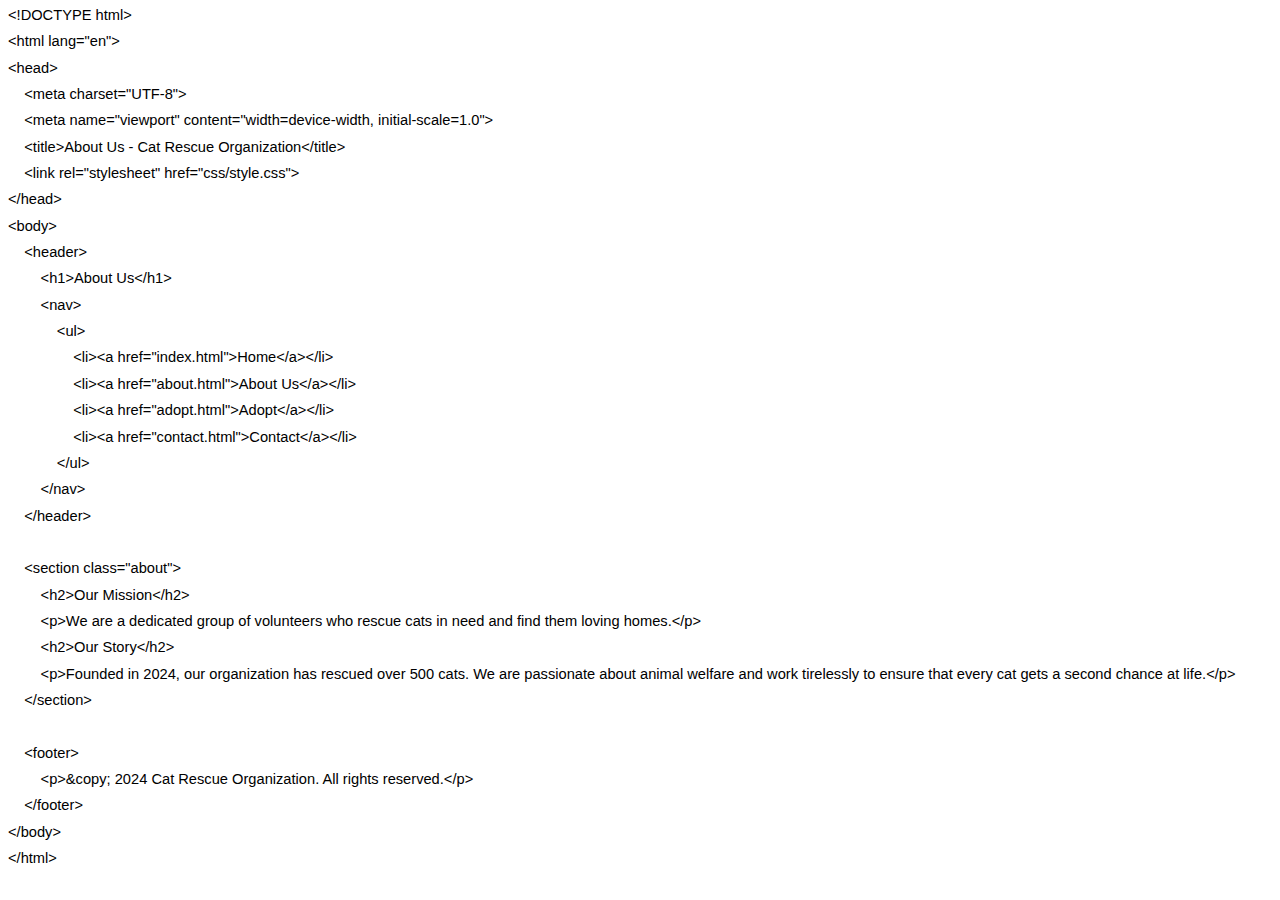
<file: about.htm>
<html>

<head>
<meta http-equiv=Content-Type content="text/html; charset=windows-1252">
<meta name=Generator content="Microsoft Word 15 (filtered)">
<style>
<!--
 /* Font Definitions */
 @font-face
	{font-family:"Cambria Math";
	panose-1:2 4 5 3 5 4 6 3 2 4;}
@font-face
	{font-family:Aptos;}
 /* Style Definitions */
 p.MsoNormal, li.MsoNormal, div.MsoNormal
	{margin-top:0cm;
	margin-right:0cm;
	margin-bottom:8.0pt;
	margin-left:0cm;
	line-height:107%;
	font-size:11.0pt;
	font-family:"Aptos",sans-serif;}
.MsoChpDefault
	{font-size:11.0pt;}
.MsoPapDefault
	{margin-bottom:8.0pt;
	line-height:107%;}
@page WordSection1
	{size:595.3pt 841.9pt;
	margin:72.0pt 72.0pt 72.0pt 72.0pt;}
div.WordSection1
	{page:WordSection1;}
-->
</style>

</head>

<body lang=EN-AU style='word-wrap:break-word'>

<div class=WordSection1>

<p class=MsoNormal>&lt;!DOCTYPE html&gt;</p>

<p class=MsoNormal>&lt;html lang=&quot;en&quot;&gt;</p>

<p class=MsoNormal>&lt;head&gt;</p>

<p class=MsoNormal>��� &lt;meta charset=&quot;UTF-8&quot;&gt;</p>

<p class=MsoNormal>��� &lt;meta name=&quot;viewport&quot;
content=&quot;width=device-width, initial-scale=1.0&quot;&gt;</p>

<p class=MsoNormal>��� &lt;title&gt;About Us - Cat Rescue
Organization&lt;/title&gt;</p>

<p class=MsoNormal>��� &lt;link rel=&quot;stylesheet&quot;
href=&quot;css/style.css&quot;&gt;</p>

<p class=MsoNormal>&lt;/head&gt;</p>

<p class=MsoNormal>&lt;body&gt;</p>

<p class=MsoNormal>��� &lt;header&gt;</p>

<p class=MsoNormal>������� &lt;h1&gt;About Us&lt;/h1&gt;</p>

<p class=MsoNormal>������� &lt;nav&gt;</p>

<p class=MsoNormal>����������� &lt;ul&gt;</p>

<p class=MsoNormal>��������������� &lt;li&gt;&lt;a
href=&quot;index.html&quot;&gt;Home&lt;/a&gt;&lt;/li&gt;</p>

<p class=MsoNormal>��������������� &lt;li&gt;&lt;a
href=&quot;about.html&quot;&gt;About Us&lt;/a&gt;&lt;/li&gt;</p>

<p class=MsoNormal>��������������� &lt;li&gt;&lt;a
href=&quot;adopt.html&quot;&gt;Adopt&lt;/a&gt;&lt;/li&gt;</p>

<p class=MsoNormal>��������������� &lt;li&gt;&lt;a
href=&quot;contact.html&quot;&gt;Contact&lt;/a&gt;&lt;/li&gt;</p>

<p class=MsoNormal>����������� &lt;/ul&gt;</p>

<p class=MsoNormal>������� &lt;/nav&gt;</p>

<p class=MsoNormal>��� &lt;/header&gt;</p>

<p class=MsoNormal>&nbsp;</p>

<p class=MsoNormal>��� &lt;section class=&quot;about&quot;&gt;</p>

<p class=MsoNormal>������� &lt;h2&gt;Our Mission&lt;/h2&gt;</p>

<p class=MsoNormal>������� &lt;p&gt;We are a dedicated group of volunteers who
rescue cats in need and find them loving homes.&lt;/p&gt;</p>

<p class=MsoNormal>������� &lt;h2&gt;Our Story&lt;/h2&gt;</p>

<p class=MsoNormal>������� &lt;p&gt;Founded in 2024, our organization has
rescued over 500 cats. We are passionate about animal welfare and work
tirelessly to ensure that every cat gets a second chance at life.&lt;/p&gt;</p>

<p class=MsoNormal>��� &lt;/section&gt;</p>

<p class=MsoNormal>&nbsp;</p>

<p class=MsoNormal>��� &lt;footer&gt;</p>

<p class=MsoNormal>������� &lt;p&gt;&amp;copy; 2024 Cat Rescue Organization.
All rights reserved.&lt;/p&gt;</p>

<p class=MsoNormal>��� &lt;/footer&gt;</p>

<p class=MsoNormal>&lt;/body&gt;</p>

<p class=MsoNormal>&lt;/html&gt;</p>

</div>

</body>

</html>
</file>
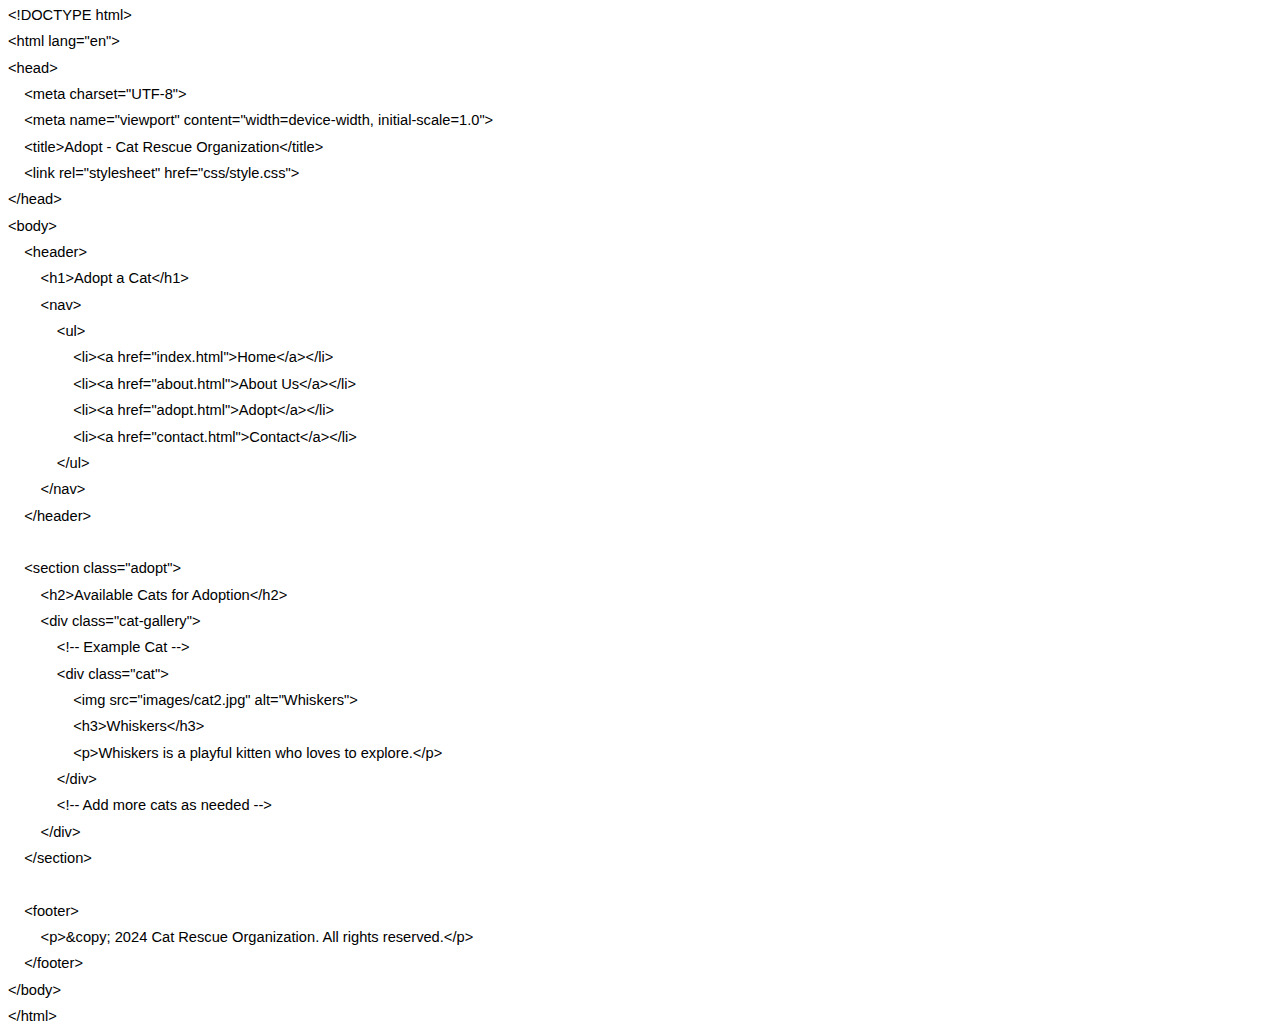
<file: adopt.htm>
<html>

<head>
<meta http-equiv=Content-Type content="text/html; charset=windows-1252">
<meta name=Generator content="Microsoft Word 15 (filtered)">
<style>
<!--
 /* Font Definitions */
 @font-face
	{font-family:"Cambria Math";
	panose-1:2 4 5 3 5 4 6 3 2 4;}
@font-face
	{font-family:Aptos;}
 /* Style Definitions */
 p.MsoNormal, li.MsoNormal, div.MsoNormal
	{margin-top:0cm;
	margin-right:0cm;
	margin-bottom:8.0pt;
	margin-left:0cm;
	line-height:107%;
	font-size:11.0pt;
	font-family:"Aptos",sans-serif;}
.MsoChpDefault
	{font-size:11.0pt;}
.MsoPapDefault
	{margin-bottom:8.0pt;
	line-height:107%;}
@page WordSection1
	{size:595.3pt 841.9pt;
	margin:72.0pt 72.0pt 72.0pt 72.0pt;}
div.WordSection1
	{page:WordSection1;}
-->
</style>

</head>

<body lang=EN-AU style='word-wrap:break-word'>

<div class=WordSection1>

<p class=MsoNormal>&lt;!DOCTYPE html&gt;</p>

<p class=MsoNormal>&lt;html lang=&quot;en&quot;&gt;</p>

<p class=MsoNormal>&lt;head&gt;</p>

<p class=MsoNormal>��� &lt;meta charset=&quot;UTF-8&quot;&gt;</p>

<p class=MsoNormal>��� &lt;meta name=&quot;viewport&quot;
content=&quot;width=device-width, initial-scale=1.0&quot;&gt;</p>

<p class=MsoNormal>��� &lt;title&gt;Adopt - Cat Rescue
Organization&lt;/title&gt;</p>

<p class=MsoNormal>��� &lt;link rel=&quot;stylesheet&quot;
href=&quot;css/style.css&quot;&gt;</p>

<p class=MsoNormal>&lt;/head&gt;</p>

<p class=MsoNormal>&lt;body&gt;</p>

<p class=MsoNormal>��� &lt;header&gt;</p>

<p class=MsoNormal>������� &lt;h1&gt;Adopt a Cat&lt;/h1&gt;</p>

<p class=MsoNormal>������� &lt;nav&gt;</p>

<p class=MsoNormal>����������� &lt;ul&gt;</p>

<p class=MsoNormal>��������������� &lt;li&gt;&lt;a
href=&quot;index.html&quot;&gt;Home&lt;/a&gt;&lt;/li&gt;</p>

<p class=MsoNormal>��������������� &lt;li&gt;&lt;a
href=&quot;about.html&quot;&gt;About Us&lt;/a&gt;&lt;/li&gt;</p>

<p class=MsoNormal>��������������� &lt;li&gt;&lt;a
href=&quot;adopt.html&quot;&gt;Adopt&lt;/a&gt;&lt;/li&gt;</p>

<p class=MsoNormal>��������������� &lt;li&gt;&lt;a
href=&quot;contact.html&quot;&gt;Contact&lt;/a&gt;&lt;/li&gt;</p>

<p class=MsoNormal>����������� &lt;/ul&gt;</p>

<p class=MsoNormal>������� &lt;/nav&gt;</p>

<p class=MsoNormal>��� &lt;/header&gt;</p>

<p class=MsoNormal>&nbsp;</p>

<p class=MsoNormal>��� &lt;section class=&quot;adopt&quot;&gt;</p>

<p class=MsoNormal>������� &lt;h2&gt;Available Cats for Adoption&lt;/h2&gt;</p>

<p class=MsoNormal>������� &lt;div class=&quot;cat-gallery&quot;&gt;</p>

<p class=MsoNormal>����������� &lt;!-- Example Cat --&gt;</p>

<p class=MsoNormal>����������� &lt;div class=&quot;cat&quot;&gt;</p>

<p class=MsoNormal>��������������� &lt;img src=&quot;images/cat2.jpg&quot;
alt=&quot;Whiskers&quot;&gt;</p>

<p class=MsoNormal>��������������� &lt;h3&gt;Whiskers&lt;/h3&gt;</p>

<p class=MsoNormal>��������������� &lt;p&gt;Whiskers is a playful kitten who
loves to explore.&lt;/p&gt;</p>

<p class=MsoNormal>����������� &lt;/div&gt;</p>

<p class=MsoNormal>����������� &lt;!-- Add more cats as needed --&gt;</p>

<p class=MsoNormal>������� &lt;/div&gt;</p>

<p class=MsoNormal>��� &lt;/section&gt;</p>

<p class=MsoNormal>&nbsp;</p>

<p class=MsoNormal>��� &lt;footer&gt;</p>

<p class=MsoNormal>������� &lt;p&gt;&amp;copy; 2024 Cat Rescue Organization.
All rights reserved.&lt;/p&gt;</p>

<p class=MsoNormal>��� &lt;/footer&gt;</p>

<p class=MsoNormal>&lt;/body&gt;</p>

<p class=MsoNormal>&lt;/html&gt;</p>

</div>

</body>

</html>
</file>
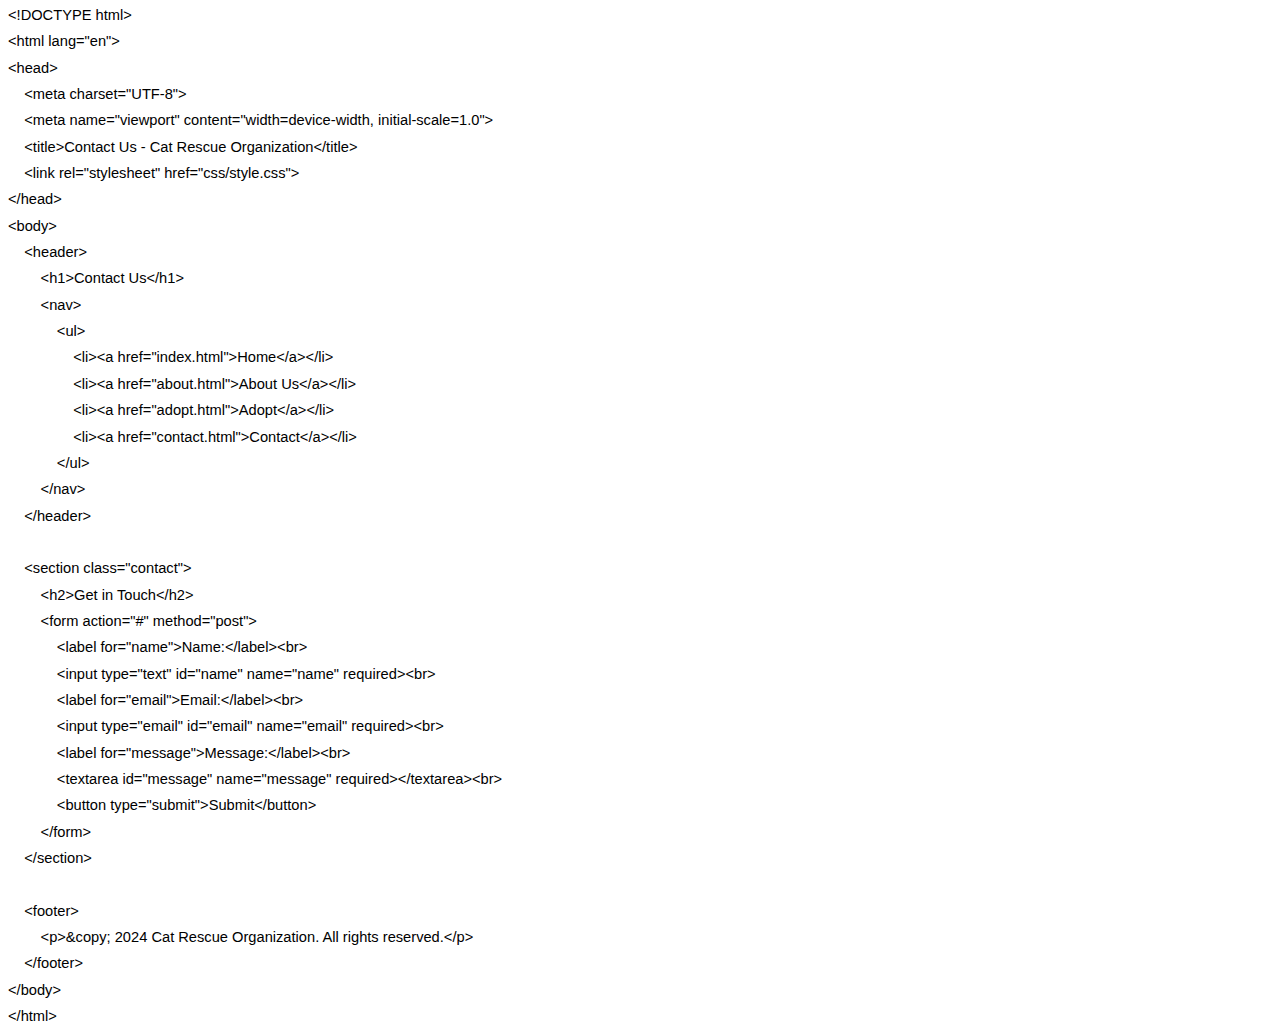
<file: contact.htm>
<html>

<head>
<meta http-equiv=Content-Type content="text/html; charset=windows-1252">
<meta name=Generator content="Microsoft Word 15 (filtered)">
<style>
<!--
 /* Font Definitions */
 @font-face
	{font-family:"Cambria Math";
	panose-1:2 4 5 3 5 4 6 3 2 4;}
@font-face
	{font-family:Aptos;}
 /* Style Definitions */
 p.MsoNormal, li.MsoNormal, div.MsoNormal
	{margin-top:0cm;
	margin-right:0cm;
	margin-bottom:8.0pt;
	margin-left:0cm;
	line-height:107%;
	font-size:11.0pt;
	font-family:"Aptos",sans-serif;}
.MsoChpDefault
	{font-size:11.0pt;}
.MsoPapDefault
	{margin-bottom:8.0pt;
	line-height:107%;}
@page WordSection1
	{size:595.3pt 841.9pt;
	margin:72.0pt 72.0pt 72.0pt 72.0pt;}
div.WordSection1
	{page:WordSection1;}
-->
</style>

</head>

<body lang=EN-AU style='word-wrap:break-word'>

<div class=WordSection1>

<p class=MsoNormal>&lt;!DOCTYPE html&gt;</p>

<p class=MsoNormal>&lt;html lang=&quot;en&quot;&gt;</p>

<p class=MsoNormal>&lt;head&gt;</p>

<p class=MsoNormal>��� &lt;meta charset=&quot;UTF-8&quot;&gt;</p>

<p class=MsoNormal>��� &lt;meta name=&quot;viewport&quot;
content=&quot;width=device-width, initial-scale=1.0&quot;&gt;</p>

<p class=MsoNormal>��� &lt;title&gt;Contact Us - Cat Rescue
Organization&lt;/title&gt;</p>

<p class=MsoNormal>��� &lt;link rel=&quot;stylesheet&quot;
href=&quot;css/style.css&quot;&gt;</p>

<p class=MsoNormal>&lt;/head&gt;</p>

<p class=MsoNormal>&lt;body&gt;</p>

<p class=MsoNormal>��� &lt;header&gt;</p>

<p class=MsoNormal>������� &lt;h1&gt;Contact Us&lt;/h1&gt;</p>

<p class=MsoNormal>������� &lt;nav&gt;</p>

<p class=MsoNormal>����������� &lt;ul&gt;</p>

<p class=MsoNormal>��������������� &lt;li&gt;&lt;a
href=&quot;index.html&quot;&gt;Home&lt;/a&gt;&lt;/li&gt;</p>

<p class=MsoNormal>��������������� &lt;li&gt;&lt;a
href=&quot;about.html&quot;&gt;About Us&lt;/a&gt;&lt;/li&gt;</p>

<p class=MsoNormal>��������������� &lt;li&gt;&lt;a
href=&quot;adopt.html&quot;&gt;Adopt&lt;/a&gt;&lt;/li&gt;</p>

<p class=MsoNormal>��������������� &lt;li&gt;&lt;a
href=&quot;contact.html&quot;&gt;Contact&lt;/a&gt;&lt;/li&gt;</p>

<p class=MsoNormal>����������� &lt;/ul&gt;</p>

<p class=MsoNormal>������� &lt;/nav&gt;</p>

<p class=MsoNormal>��� &lt;/header&gt;</p>

<p class=MsoNormal>&nbsp;</p>

<p class=MsoNormal>��� &lt;section class=&quot;contact&quot;&gt;</p>

<p class=MsoNormal>������� &lt;h2&gt;Get in Touch&lt;/h2&gt;</p>

<p class=MsoNormal>������� &lt;form action=&quot;#&quot;
method=&quot;post&quot;&gt;</p>

<p class=MsoNormal>����������� &lt;label
for=&quot;name&quot;&gt;Name:&lt;/label&gt;&lt;br&gt;</p>

<p class=MsoNormal>����������� &lt;input type=&quot;text&quot;
id=&quot;name&quot; name=&quot;name&quot; required&gt;&lt;br&gt;</p>

<p class=MsoNormal>����������� &lt;label
for=&quot;email&quot;&gt;Email:&lt;/label&gt;&lt;br&gt;</p>

<p class=MsoNormal>����������� &lt;input type=&quot;email&quot;
id=&quot;email&quot; name=&quot;email&quot; required&gt;&lt;br&gt;</p>

<p class=MsoNormal>����������� &lt;label
for=&quot;message&quot;&gt;Message:&lt;/label&gt;&lt;br&gt;</p>

<p class=MsoNormal>����������� &lt;textarea id=&quot;message&quot;
name=&quot;message&quot; required&gt;&lt;/textarea&gt;&lt;br&gt;</p>

<p class=MsoNormal>����������� &lt;button
type=&quot;submit&quot;&gt;Submit&lt;/button&gt;</p>

<p class=MsoNormal>������� &lt;/form&gt;</p>

<p class=MsoNormal>��� &lt;/section&gt;</p>

<p class=MsoNormal>&nbsp;</p>

<p class=MsoNormal>��� &lt;footer&gt;</p>

<p class=MsoNormal>������� &lt;p&gt;&amp;copy; 2024 Cat Rescue Organization.
All rights reserved.&lt;/p&gt;</p>

<p class=MsoNormal>��� &lt;/footer&gt;</p>

<p class=MsoNormal>&lt;/body&gt;</p>

<p class=MsoNormal>&lt;/html&gt;</p>

</div>

</body>

</html>
</file>
